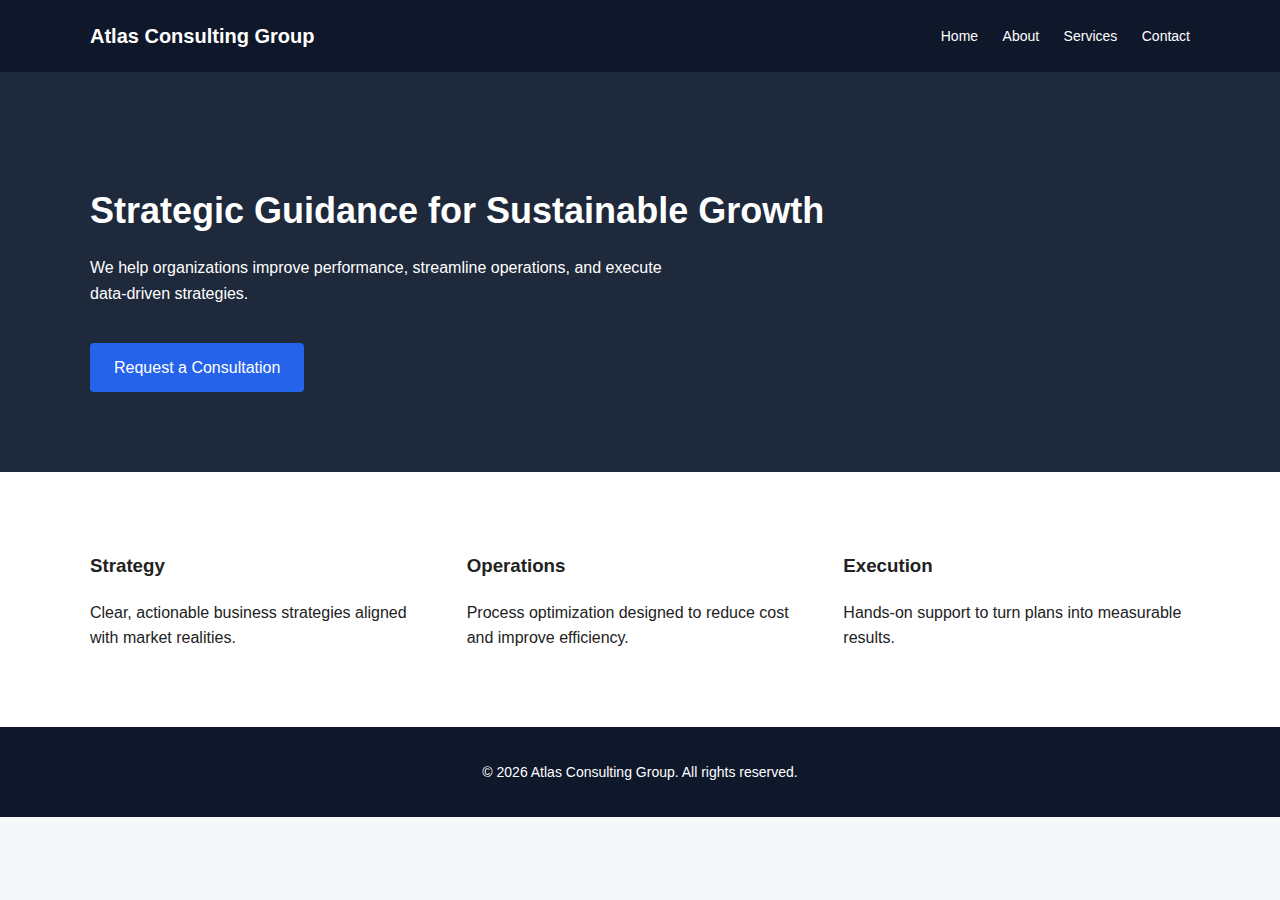
<file: index.html>
<!DOCTYPE html>
<html lang="en">
<head>
  <meta charset="UTF-8">
  <title>Atlas Consulting Group</title>
  <meta name="description" content="Atlas Consulting Group provides strategic consulting and operational support for growing businesses.">
  <meta name="viewport" content="width=device-width, initial-scale=1.0">
  <link rel="stylesheet" href="css/style.css">
</head>
<body>

<header class="site-header">
  <div class="container">
    <h1 class="logo">Atlas Consulting Group</h1>
    <nav>
      <a href="/">Home</a>
      <a href="about.html">About</a>
      <a href="services.html">Services</a>
      <a href="contact.html">Contact</a>
    </nav>
  </div>
</header>

<section class="hero">
  <div class="container">
    <h2>Strategic Guidance for Sustainable Growth</h2>
    <p>We help organizations improve performance, streamline operations, and execute data-driven strategies.</p>
    <a class="btn" href="contact.html">Request a Consultation</a>
  </div>
</section>

<section class="content">
  <div class="container grid-3">
    <div>
      <h3>Strategy</h3>
      <p>Clear, actionable business strategies aligned with market realities.</p>
    </div>
    <div>
      <h3>Operations</h3>
      <p>Process optimization designed to reduce cost and improve efficiency.</p>
    </div>
    <div>
      <h3>Execution</h3>
      <p>Hands-on support to turn plans into measurable results.</p>
    </div>
  </div>
</section>

<footer class="site-footer">
  <div class="container">
    <p>© 2026 Atlas Consulting Group. All rights reserved.</p>
  </div>
</footer>

</body>
</html>
</file>
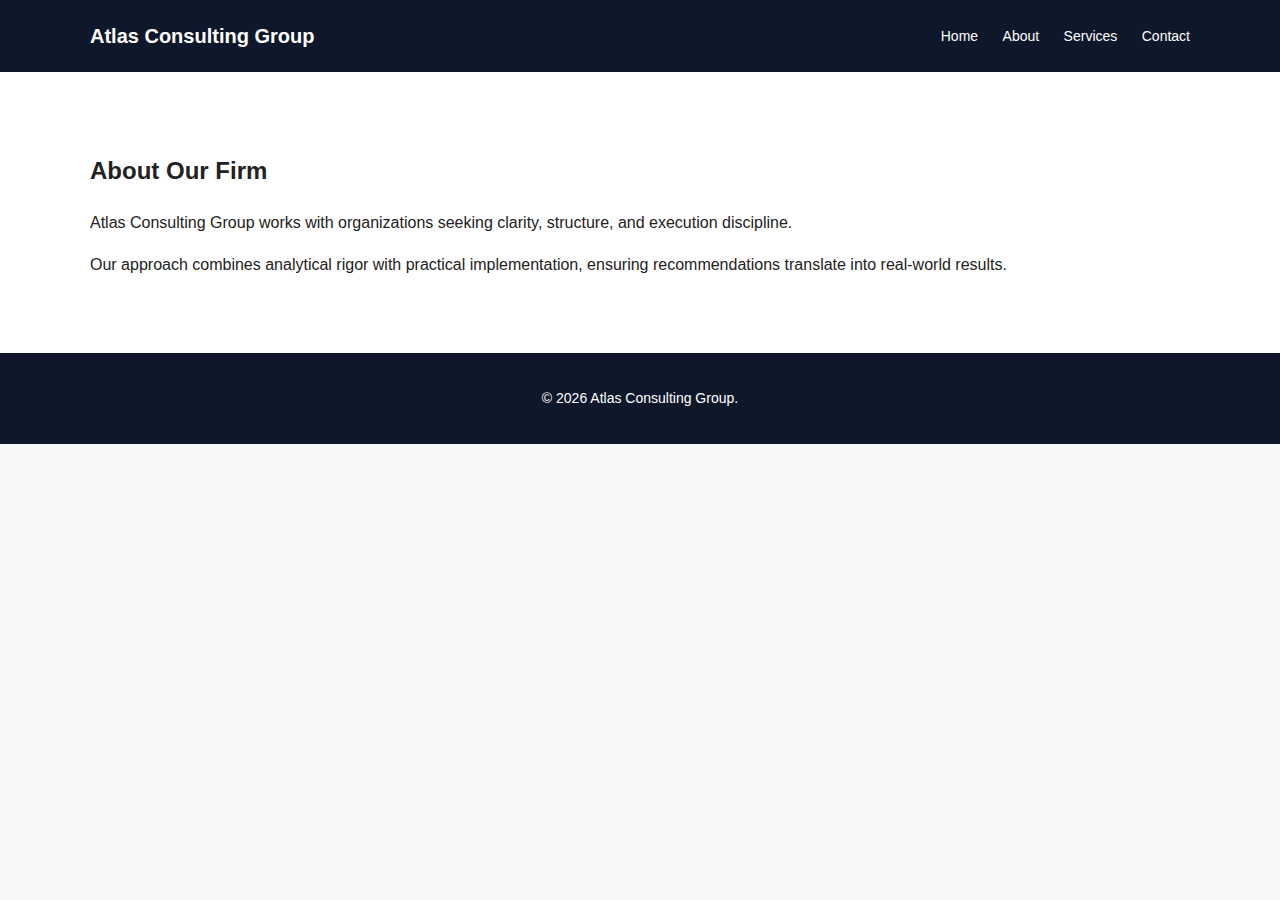
<file: about.html>
<!DOCTYPE html>
<html lang="en">
<head>
  <meta charset="UTF-8">
  <title>About Us | Atlas Consulting Group</title>
  <meta name="description" content="Learn more about Atlas Consulting Group and our approach to business consulting.">
  <meta name="viewport" content="width=device-width, initial-scale=1.0">
  <link rel="stylesheet" href="css/style.css">
</head>
<body>

<header class="site-header">
  <div class="container">
    <h1 class="logo">Atlas Consulting Group</h1>
    <nav>
      <a href="/">Home</a>
      <a href="about.html">About</a>
      <a href="services.html">Services</a>
      <a href="contact.html">Contact</a>
    </nav>
  </div>
</header>

<section class="content">
  <div class="container">
    <h2>About Our Firm</h2>
    <p>Atlas Consulting Group works with organizations seeking clarity, structure, and execution discipline.</p>
    <p>Our approach combines analytical rigor with practical implementation, ensuring recommendations translate into real-world results.</p>
  </div>
</section>

<footer class="site-footer">
  <div class="container">
    <p>© 2026 Atlas Consulting Group.</p>
  </div>
</footer>

</body>
</html>
</file>
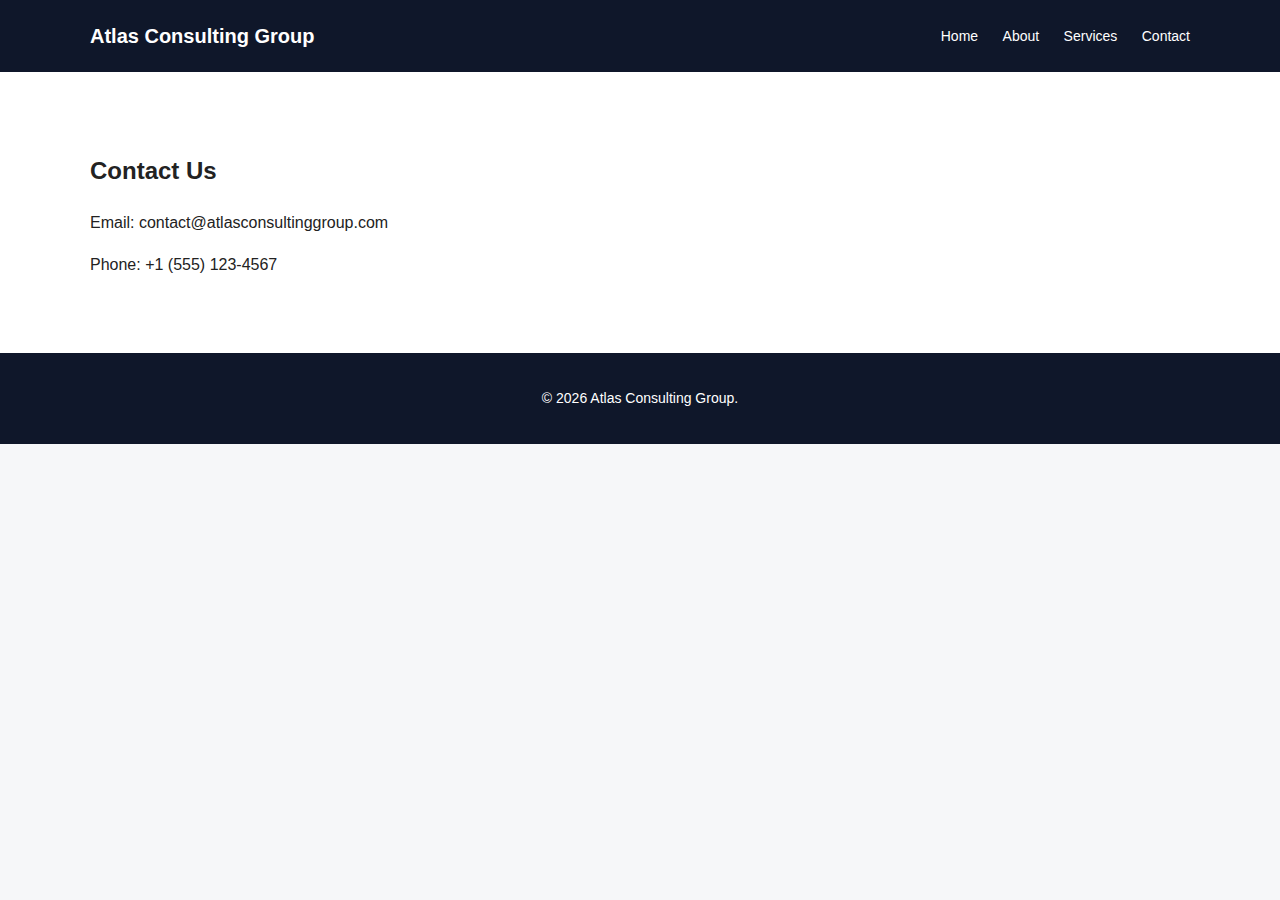
<file: contact.html>
<!DOCTYPE html>
<html lang="en">
<head>
  <meta charset="UTF-8">
  <title>Contact | Atlas Consulting Group</title>
  <meta name="description" content="Contact Atlas Consulting Group to discuss your business objectives.">
  <meta name="viewport" content="width=device-width, initial-scale=1.0">
  <link rel="stylesheet" href="css/style.css">
</head>
<body>

<header class="site-header">
  <div class="container">
    <h1 class="logo">Atlas Consulting Group</h1>
    <nav>
      <a href="/">Home</a>
      <a href="about.html">About</a>
      <a href="services.html">Services</a>
      <a href="contact.html">Contact</a>
    </nav>
  </div>
</header>

<section class="content">
  <div class="container">
    <h2>Contact Us</h2>
    <p>Email: contact@atlasconsultinggroup.com</p>
    <p>Phone: +1 (555) 123-4567</p>
  </div>
</section>

<footer class="site-footer">
  <div class="container">
    <p>© 2026 Atlas Consulting Group.</p>
  </div>
</footer>

</body>
</html>
</file>
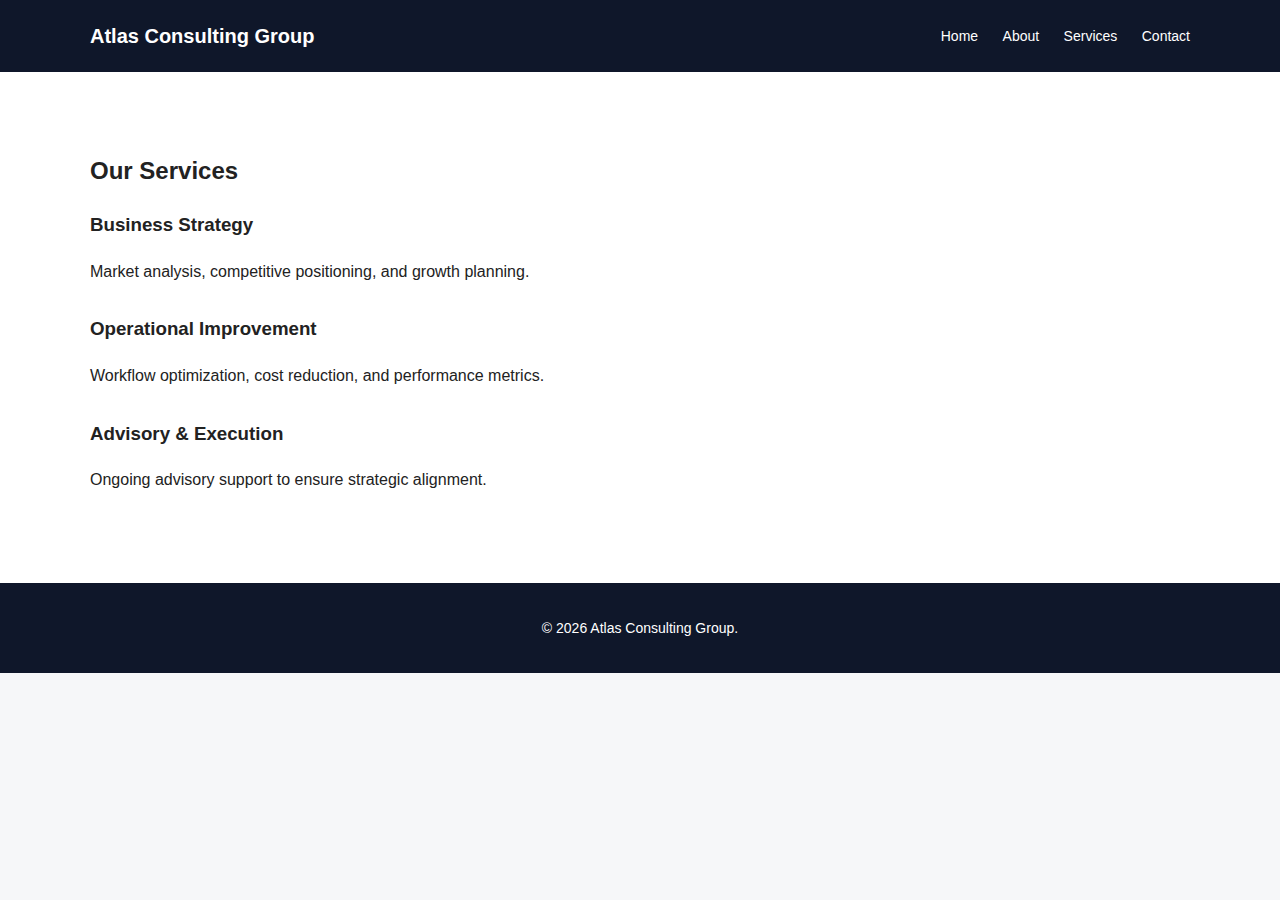
<file: services.html>
<!DOCTYPE html>
<html lang="en">
<head>
  <meta charset="UTF-8">
  <title>Services | Atlas Consulting Group</title>
  <meta name="description" content="Business strategy, operations consulting, and execution support services.">
  <meta name="viewport" content="width=device-width, initial-scale=1.0">
  <link rel="stylesheet" href="css/style.css">
</head>
<body>

<header class="site-header">
  <div class="container">
    <h1 class="logo">Atlas Consulting Group</h1>
    <nav>
      <a href="/">Home</a>
      <a href="about.html">About</a>
      <a href="services.html">Services</a>
      <a href="contact.html">Contact</a>
    </nav>
  </div>
</header>

<section class="content">
  <div class="container">
    <h2>Our Services</h2>
    <ul class="service-list">
      <li>
        <h3>Business Strategy</h3>
        <p>Market analysis, competitive positioning, and growth planning.</p>
      </li>
      <li>
        <h3>Operational Improvement</h3>
        <p>Workflow optimization, cost reduction, and performance metrics.</p>
      </li>
      <li>
        <h3>Advisory & Execution</h3>
        <p>Ongoing advisory support to ensure strategic alignment.</p>
      </li>
    </ul>
  </div>
</section>

<footer class="site-footer">
  <div class="container">
    <p>© 2026 Atlas Consulting Group.</p>
  </div>
</footer>

</body>
</html>
</file>
<file: css/style.css>
* {
  box-sizing: border-box;
}

body {
  margin: 0;
  font-family: -apple-system, BlinkMacSystemFont, "Segoe UI", Arial, sans-serif;
  color: #222;
  background: #f6f7f9;
  line-height: 1.6;
}

.container {
  width: 90%;
  max-width: 1100px;
  margin: 0 auto;
}

.site-header {
  background: #0f172a;
  color: #fff;
}

.site-header .container {
  display: flex;
  justify-content: space-between;
  align-items: center;
  padding: 20px 0;
}

.logo {
  font-size: 20px;
  margin: 0;
}

nav a {
  color: #fff;
  text-decoration: none;
  margin-left: 20px;
  font-size: 14px;
}

.hero {
  background: #1e293b;
  color: #fff;
  padding: 80px 0;
}

.hero h2 {
  font-size: 36px;
  margin-bottom: 10px;
}

.hero p {
  max-width: 600px;
}

.btn {
  display: inline-block;
  margin-top: 20px;
  padding: 12px 24px;
  background: #2563eb;
  color: #fff;
  text-decoration: none;
  border-radius: 4px;
}

.content {
  background: #fff;
  padding: 60px 0;
}

.grid-3 {
  display: grid;
  grid-template-columns: repeat(auto-fit, minmax(220px, 1fr));
  gap: 30px;
}

.service-list {
  list-style: none;
  padding: 0;
}

.service-list li {
  margin-bottom: 30px;
}

.site-footer {
  background: #0f172a;
  color: #fff;
  text-align: center;
  padding: 20px 0;
  font-size: 14px;
}
</file>
